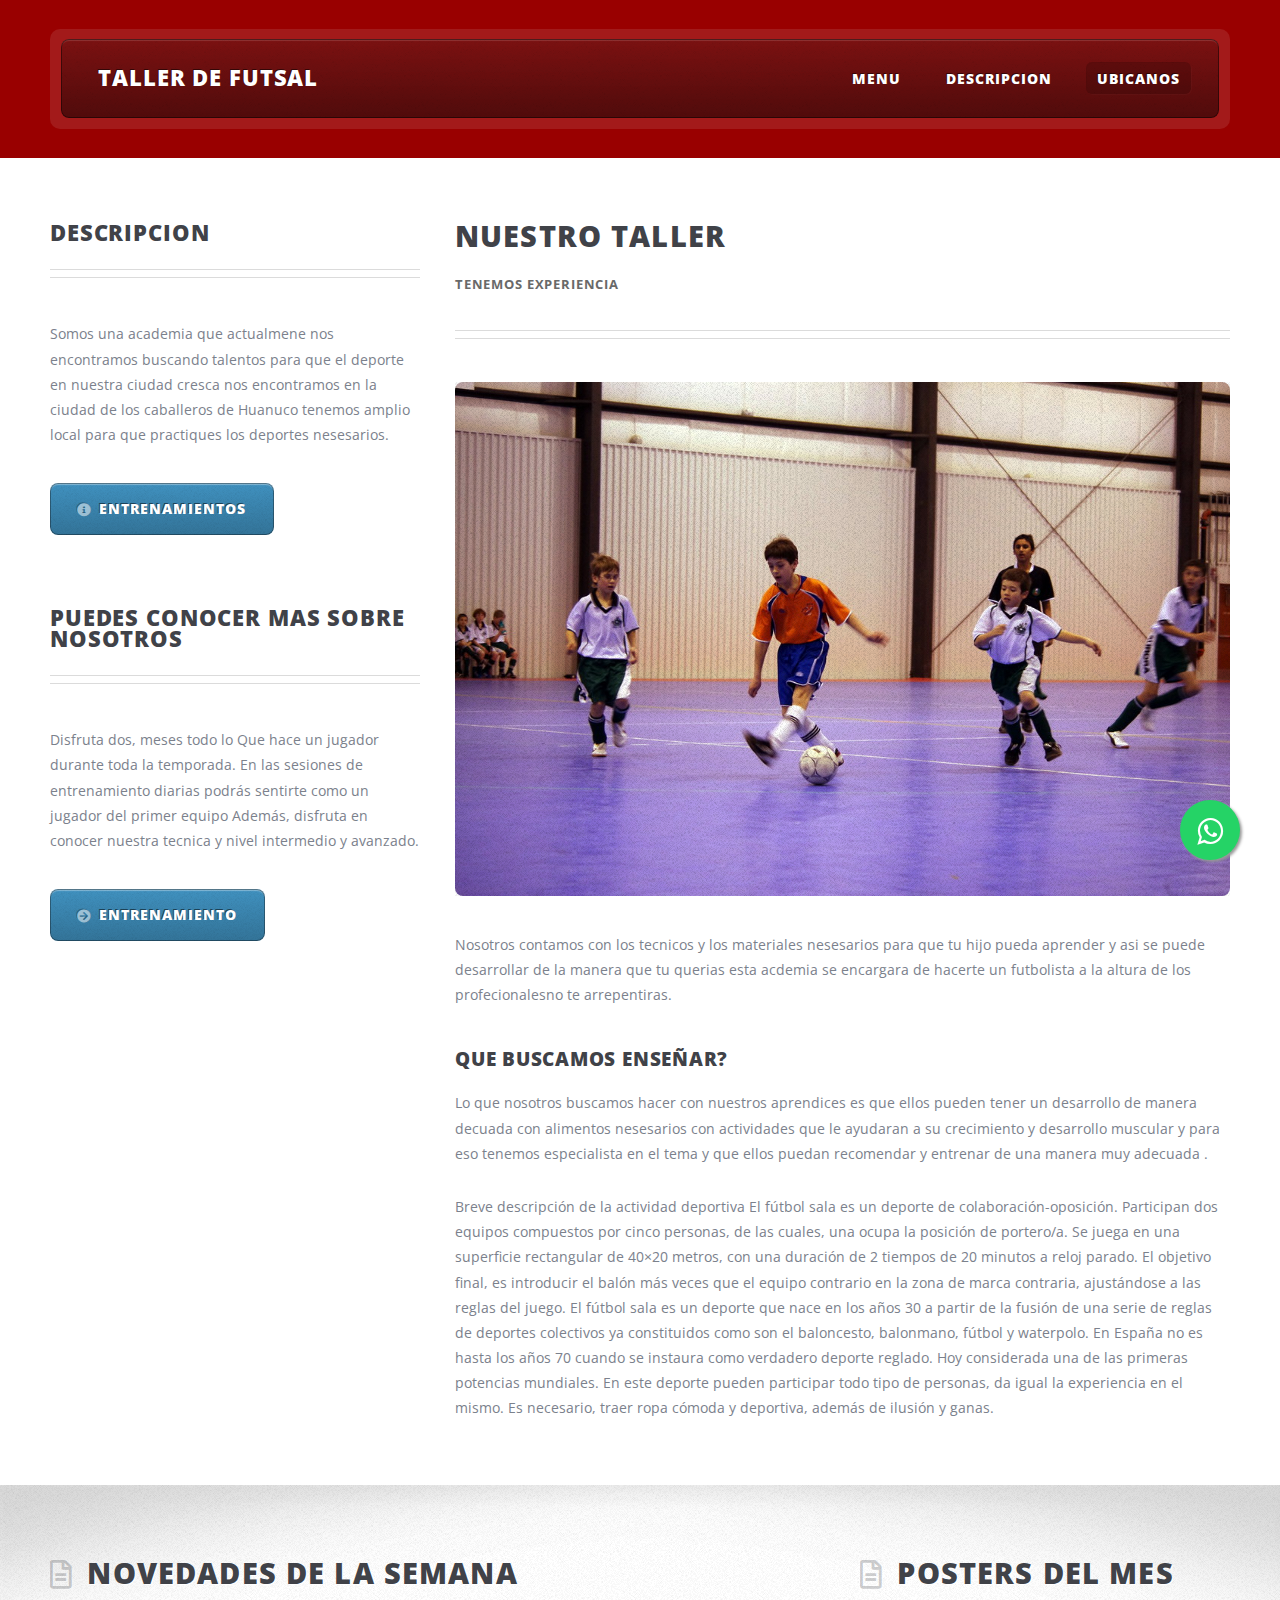
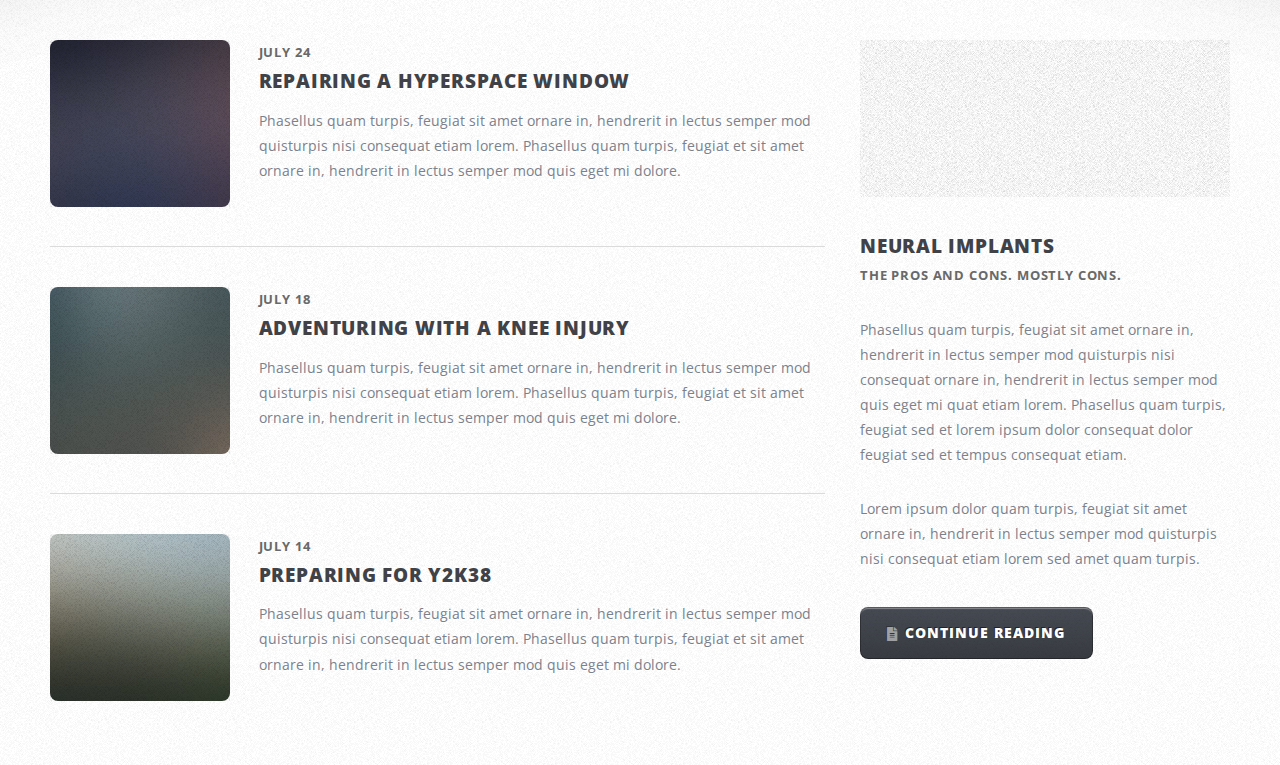
<file: left-sidebar.html>
<!DOCTYPE HTML>
<!--
	ZeroFour by HTML5 UP
	html5up.net | @ajlkn
	Free for personal and commercial use under the CCA 3.0 license (html5up.net/license)
-->
<html>

<head>
	<title>Left Sidebar - ZeroFour </title>
	<meta charset="utf-8" />
	<meta name="viewport" content="width=device-width, initial-scale=1, user-scalable=no" />
	<link rel="stylesheet" href="assets/css/main.css" />
</head>
<style>
	.float {
		position: fixed;
		width: 60px;
		height: 60px;
		bottom: 40px;
		right: 40px;
		background-color: #25d366;
		color: #FFF;
		border-radius: 50px;
		text-align: center;
		font-size: 30px;
		box-shadow: 2px 2px 3px #999;
		z-index: 100;
	}

	.float:hover {
		text-decoration: none;
		color: #25d366;
		background-color: #fff;
	}

	.my-float {
		margin-top: 16px;
	}

	.grid-item4 {
		background: yellow;
		text-align: center;
		border: black 5px solid;
		grid-area: area4;
	}
</style>

<body class="left-sidebar is-preload">
	<div id="page-wrapper">

		<!-- Header Wrapper -->
		<div id="header-wrapper">
			<div class="container">

				<!-- Header -->
				<header id="header">
					<div class="inner" style="background-color: rgb(124, 17, 17);">

						<!-- Logo -->
						<h1><a href="index.html" id="logo">Taller de futsal</a></h1>

						<!-- Nav -->
						<nav id="nav">
							<ul>
								<li><a href="index.html">Menu</a></li>
								<li>
									<a
										href="file:///C:/Users/Jaime/Downloads/html5up-zerofour/left-sidebar.html">Descripcion</a>
								</li>
								<li class="current_page_item"><a
										href="file:///C:/Users/Jaime/Downloads/html5up-zerofour/right-sidebar.html">ubicanos</a>
								</li>
							</ul>
						</nav>

					</div>
				</header>

			</div>
		</div>

		<!-- Main Wrapper -->
		<div id="main-wrapper">
			<div class="wrapper style2">
				<div class="inner">
					<div class="container">
						<div class="row">
							<div class="col-4 col-12-medium">
								<div id="sidebar">

									<!-- Sidebar -->

									<section>
										<header class="major">
											<h2>Descripcion</h2>
										</header>
										<p>Somos una academia que actualmene nos encontramos buscando talentos para que
											el deporte en nuestra ciudad cresca nos encontramos en la ciudad de los
											caballeros de Huanuco tenemos amplio local para que practiques los deportes
											nesesarios.</p>
										<footer>
											<a href="https://www.youtube.com/watch?v=o7h1FCx6qsc"
												class="button icon solid fa-info-circle">entrenamientos</a>
										</footer>
									</section>

									<section>
										<header class="major">
											<h2>Puedes conocer mas sobre nosotros</h2>
										</header>
										<ul class="style2">
											<p>
												Disfruta dos, meses todo lo Que hace un jugador
												durante toda la temporada. En las sesiones de
												entrenamiento diarias podrás sentirte como un jugador del primer equipo
												Además,
												disfruta en conocer nuestra tecnica y nivel intermedio y avanzado.
											</p>
										</ul>
										<footer>
											<a href="https://www.youtube.com/watch?v=AzcbSjtjT1I"
												class="button icon solid fa-arrow-circle-right">entrenamiento</a>
										</footer>
									</section>

								</div>
							</div>
							<div class="col-8 col-12-medium imp-medium">
								<div id="content">

									<!-- Content -->

									<article>
										<header class="major">
											<h2>Nuestro Taller</h2>
											<p>Tenemos experiencia</p>
										</header>

										<span class="image featured"><img src="images/pic08.jpg" alt="" /></span>

										<p>Nosotros contamos con los tecnicos y los materiales nesesarios para que tu
											hijo pueda aprender y asi se puede desarrollar de la manera que tu querias
											esta acdemia se encargara de hacerte un futbolista a la altura de los
											profecionalesno te arrepentiras.
										</p>

										<h3>Que buscamos enseñar?</h3>
										<p>Lo que nosotros buscamos hacer con nuestros aprendices es que ellos pueden
											tener un desarrollo de manera decuada con alimentos nesesarios con
											actividades que le ayudaran a su crecimiento y desarrollo muscular y para
											eso tenemos especialista en el tema y que ellos puedan recomendar y entrenar
											de una manera muy adecuada .</p>

										<p>Breve descripción de la actividad deportiva

											El fútbol sala es un deporte de colaboración-oposición. Participan dos
											equipos compuestos por cinco personas, de las cuales, una ocupa la posición
											de portero/a. Se juega en una superficie rectangular de 40×20 metros, con
											una duración de 2 tiempos de 20 minutos a reloj parado. El objetivo final,
											es introducir el balón más veces que el equipo contrario en la zona de marca
											contraria, ajustándose a las reglas del juego.

											El fútbol sala es un deporte que nace en los años 30 a partir de la fusión
											de una serie de reglas de deportes colectivos ya constituidos como son el
											baloncesto, balonmano, fútbol y waterpolo. En España no es hasta los años 70
											cuando se instaura como verdadero deporte reglado. Hoy considerada una de
											las primeras potencias mundiales.

											En este deporte pueden participar todo tipo de personas, da igual la
											experiencia en el mismo. Es necesario, traer ropa cómoda y deportiva, además
											de ilusión y ganas.</p>
									</article>

								</div>
							</div>
						</div>
					</div>
				</div>
			</div>
			<div class="wrapper style3">
				<div class="inner">
					<div class="container">
						<div class="row">
							<div class="col-8 col-12-medium">

								<!-- Article list -->
								<section class="box article-list">
									<h2 class="icon fa-file-alt">Novedades de la semana</h2>

									<!-- Excerpt -->
									<article class="box excerpt">
										<a href="#" class="image left"><img src="images/pic04.jpg" alt="" /></a>
										<div>
											<header>
												<span class="date">July 24</span>
												<h3><a href="#">Repairing a hyperspace window</a></h3>
											</header>
											<p>Phasellus quam turpis, feugiat sit amet ornare in, hendrerit in lectus
												semper mod quisturpis nisi consequat etiam lorem. Phasellus quam turpis,
												feugiat et sit amet ornare in, hendrerit in lectus semper mod quis eget
												mi dolore.</p>
										</div>
									</article>

									<!-- Excerpt -->
									<article class="box excerpt">
										<a href="#" class="image left"><img src="images/pic05.jpg" alt="" /></a>
										<div>
											<header>
												<span class="date">July 18</span>
												<h3><a href="#">Adventuring with a knee injury</a></h3>
											</header>
											<p>Phasellus quam turpis, feugiat sit amet ornare in, hendrerit in lectus
												semper mod quisturpis nisi consequat etiam lorem. Phasellus quam turpis,
												feugiat et sit amet ornare in, hendrerit in lectus semper mod quis eget
												mi dolore.</p>
										</div>
									</article>

									<!-- Excerpt -->
									<article class="box excerpt">
										<a href="#" class="image left"><img src="images/pic06.jpg" alt="" /></a>
										<div>
											<header>
												<span class="date">July 14</span>
												<h3><a href="#">Preparing for Y2K38</a></h3>
											</header>
											<p>Phasellus quam turpis, feugiat sit amet ornare in, hendrerit in lectus
												semper mod quisturpis nisi consequat etiam lorem. Phasellus quam turpis,
												feugiat et sit amet ornare in, hendrerit in lectus semper mod quis eget
												mi dolore.</p>
										</div>
									</article>

								</section>
							</div>
							<div class="col-4 col-12-medium">

								<!-- Spotlight -->
								<section class="box spotlight">
									<h2 class="icon fa-file-alt">Posters del Mes</h2>
									<article>
										<a href="#" class="image featured"><video
												src="https://www.youtube.com/watch?v=WbypBItxbno">hola</video></a>
										<header>
											<h3><a href="#">Neural Implants</a></h3>
											<p>The pros and cons. Mostly cons.</p>
										</header>
										<p>Phasellus quam turpis, feugiat sit amet ornare in, hendrerit in lectus semper
											mod
											quisturpis nisi consequat ornare in, hendrerit in lectus semper mod quis
											eget mi quat etiam
											lorem. Phasellus quam turpis, feugiat sed et lorem ipsum dolor consequat
											dolor feugiat sed
											et tempus consequat etiam.</p>
										<p>Lorem ipsum dolor quam turpis, feugiat sit amet ornare in, hendrerit in
											lectus semper
											mod quisturpis nisi consequat etiam lorem sed amet quam turpis.</p>
										<footer>
											<a href="#" class="button alt icon solid fa-file-alt">Continue Reading</a>
										</footer>
									</article>
								</section>

							</div>
						</div>
					</div>
				</div>
			</div>
		</div>
		<link rel="stylesheet" href="https://maxcdn.bootstrapcdn.com/font-awesome/4.5.0/css/font-awesome.min.css">
		<a href="https://api.whatsapp.com/send?phone=51956985656&text=hola%20info...." class="float" target="_blank">
			<i class="fa fa-whatsapp my-float"></i>
		</a>

		<!-- Footer Wrapper -->
	</div>

	</div>

	<!-- Scripts -->
	<script src="assets/js/jquery.min.js"></script>
	<script src="assets/js/jquery.dropotron.min.js"></script>
	<script src="assets/js/browser.min.js"></script>
	<script src="assets/js/breakpoints.min.js"></script>
	<script src="assets/js/util.js"></script>
	<script src="assets/js/main.js"></script>


</body>

</html>
</file>
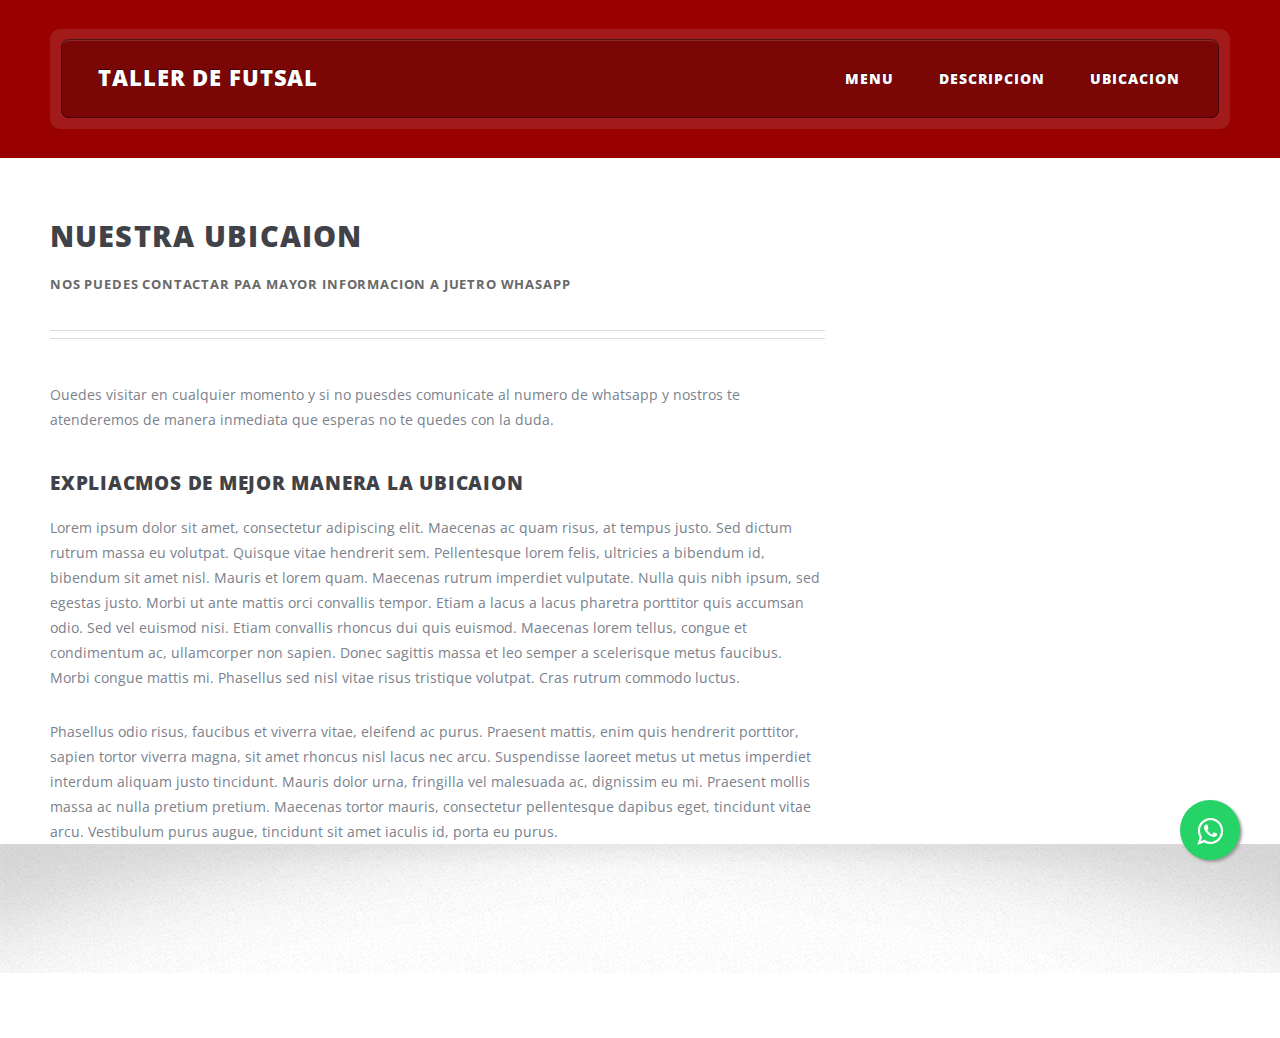
<file: right-sidebar.html>
<!DOCTYPE HTML>
<!--
	ZeroFour by HTML5 UP
	html5up.net | @ajlkn
	Free for personal and commercial use under the CCA 3.0 license (html5up.net/license)
-->
<html>

<head>
	<title>Right Sidebar - ZeroFour by HTML5 UP</title>
	<meta charset="utf-8" />
	<meta name="viewport" content="width=device-width, initial-scale=1, user-scalable=no" />
	<link rel="stylesheet" href="assets/css/main.css" />
</head>
<style>
	.float {
		position: fixed;
		width: 60px;
		height: 60px;
		bottom: 40px;
		right: 40px;
		background-color: #25d366;
		color: #FFF;
		border-radius: 50px;
		text-align: center;
		font-size: 30px;
		box-shadow: 2px 2px 3px #999;
		z-index: 100;
	}

	.float:hover {
		text-decoration: none;
		color: #25d366;
		background-color: #fff;
	}

	.my-float {
		margin-top: 16px;
	}
</style>

<body class="right-sidebar is-preload">
	<div id="page-wrapper">

		<!-- Header Wrapper -->
		<div id="header-wrapper">
			<div class="container">

				<!-- Header -->
				<header id="header">
					<div class="inner" style="background: #7a0606;">

						<!-- Logo -->
						<h1><a href="index.html" id="logo">Taller de Futsal</a></h1>

						<!-- Nav -->
						<nav id="nav">
							<ul>
								<li><a href="index.html">Menu</a></li>
								<li>
									<a
										href="file:///C:/Users/Jaime/Downloads/html5up-zerofour/left-sidebar.html">Descripcion</a>
								</li>
								<li><a
										href="file:///C:/Users/Jaime/Downloads/html5up-zerofour/right-sidebar.html">Ubicacion</a>
								</li>
							</ul>
						</nav>

					</div>
				</header>

			</div>
		</div>

		<!-- Main Wrapper -->
		<div id="main-wrapper">
			<div class="wrapper style2">
				<div class="inner">
					<div class="container">
						<div class="row">
							<div class="col-8 col-12-medium">
								<div id="content">

									<!-- Content -->

									<article>
										<header class="major">
											<h2>Nuestra ubicaion</h2>
											<p>Nos puedes contactar paa mayor informacion a juetro Whasapp</p>
										</header>

										<p>Ouedes visitar en cualquier momento y si no puesdes comunicate al numero de
											whatsapp y nostros te atenderemos de manera inmediata que esperas no te
											quedes con la duda.</p>

										<h3>Expliacmos de mejor manera la ubicaion</h3>
										<p>Lorem ipsum dolor sit amet, consectetur adipiscing elit. Maecenas ac quam
											risus, at tempus
											justo. Sed dictum rutrum massa eu volutpat. Quisque vitae hendrerit sem.
											Pellentesque lorem felis,
											ultricies a bibendum id, bibendum sit amet nisl. Mauris et lorem quam.
											Maecenas rutrum imperdiet
											vulputate. Nulla quis nibh ipsum, sed egestas justo. Morbi ut ante mattis
											orci convallis tempor.
											Etiam a lacus a lacus pharetra porttitor quis accumsan odio. Sed vel euismod
											nisi. Etiam convallis
											rhoncus dui quis euismod. Maecenas lorem tellus, congue et condimentum ac,
											ullamcorper non sapien.
											Donec sagittis massa et leo semper a scelerisque metus faucibus. Morbi
											congue mattis mi.
											Phasellus sed nisl vitae risus tristique volutpat. Cras rutrum commodo
											luctus.</p>

										<p>Phasellus odio risus, faucibus et viverra vitae, eleifend ac purus. Praesent
											mattis, enim
											quis hendrerit porttitor, sapien tortor viverra magna, sit amet rhoncus nisl
											lacus nec arcu.
											Suspendisse laoreet metus ut metus imperdiet interdum aliquam justo
											tincidunt. Mauris dolor urna,
											fringilla vel malesuada ac, dignissim eu mi. Praesent mollis massa ac nulla
											pretium pretium.
											Maecenas tortor mauris, consectetur pellentesque dapibus eget, tincidunt
											vitae arcu.
											Vestibulum purus augue, tincidunt sit amet iaculis id, porta eu purus.</p>
									</article>

								</div>
							</div>
							<div class="col-4 col-12-medium">
								<div id="sidebar">

									<!-- Sidebar -->
									<iframe
										src="https://www.google.com/maps/embed?pb=!1m18!1m12!1m3!1d3930.1459808010936!2d-76.24056486493096!3d-9.92179785208355!2m3!1f0!2f0!3f0!3m2!1i1024!2i768!4f13.1!3m3!1m2!1s0x91a7c31e9687282d%3A0x8a9043d74a4cda9e!2zSmlyw7NuIENvbnN0aXR1Y2nDs24sIEh1w6FudWNvIDEwMDAx!5e0!3m2!1ses!2spe!4v1677863394354!5m2!1ses!2spe"
										width="600" height="450" style="border:0;" allowfullscreen="" loading="lazy"
										referrerpolicy="no-referrer-when-downgrade"></iframe>
									<div class="col-3 col-6-medium col-12-small">


									</div>
								</div>
							</div>
						</div>
					</div>
				</div>
				<link rel="stylesheet"
					href="https://maxcdn.bootstrapcdn.com/font-awesome/4.5.0/css/font-awesome.min.css">
				<a href="https://api.whatsapp.com/send?phone=51956985656&text=hola%20info...." class="float" target="_blank">
					<i class="fa fa-whatsapp my-float"></i>
				</a>
				<center>
					<div class="wrapper style3">
						<div class="inner">
							<div class="container">
								<div class="row">
									<div class="col-8 col-12-medium">

										<!-- Article list -->

									</div>
									<div class="col-4 col-12-medium">

										<!-- Spotlight -->

									</div>
								</div>
							</div>
						</div>
					</div>
				</center>
			</div>

			<!-- Footer Wrapper -->
</file>
<file: assets/css/main.css>
@import url("https://fonts.googleapis.com/css?family=Open+Sans:400,400italic,700,800");
@import url("fontawesome-all.min.css");

/*
	ZeroFour by HTML5 UP
	html5up.net | @ajlkn
	Free for personal and commercial use under the CCA 3.0 license (html5up.net/license)
*/

html, body, div, span, applet, object,
iframe, h1, h2, h3, h4, h5, h6, p, blockquote,
pre, a, abbr, acronym, address, big, cite,
code, del, dfn, em, img, ins, kbd, q, s, samp,
small, strike, strong, sub, sup, tt, var, b,
u, i, center, dl, dt, dd, ol, ul, li, fieldset,
form, label, legend, table, caption, tbody,
tfoot, thead, tr, th, td, article, aside,
canvas, details, embed, figure, figcaption,
footer, header, hgroup, menu, nav, output, ruby,
section, summary, time, mark, audio, video {
	margin: 0;
	padding: 0;
	border: 0;
	font-size: 100%;
	font: inherit;
	vertical-align: baseline;}

article, aside, details, figcaption, figure,
footer, header, hgroup, menu, nav, section {
	display: block;}

body {
	line-height: 1;
}
.butto{
	background: rgb(5, 218, 101);
}

ol, ul {
	list-style: none;
}

blockquote, q {
	quotes: none;
}

	blockquote:before, blockquote:after, q:before, q:after {
		content: '';
		content: none;
	}

table {
	border-collapse: collapse;
	border-spacing: 0;
}

body {
	-webkit-text-size-adjust: none;
}

mark {
	background-color: transparent;
	color: inherit;
}

input::-moz-focus-inner {
	border: 0;
	padding: 0;
}

input, select, textarea {
	-moz-appearance: none;
	-webkit-appearance: none;
	-ms-appearance: none;
	appearance: none;
}

/* Basic */

	html {
		box-sizing: border-box;
	}

	*, *:before, *:after {
		box-sizing: inherit;
	}

	@-ms-viewport {
		width: device-width;
	}

	body {
		background: #303238 url("images/bg01.png");
	}

		body.is-preload * {
			-moz-transition: none !important;
			-webkit-transition: none !important;
			-ms-transition: none !important;
			transition: none !important;
			-moz-animation: none !important;
			-webkit-animation: none !important;
			-ms-animation: none !important;
			animation: none !important;
		}

	body, input, select, textarea {
		font-family: 'Open Sans', sans-serif;
		color: #7b818c;
		font-weight: 400;
		font-size: 11pt;
		line-height: 1.85em;
	}

	a {
		color: inherit;
		text-decoration: underline;
	}

		a:hover {
			text-decoration: none;
		}

	h1, h2, h3, h4, h5, h6 {
		text-transform: uppercase;
		font-weight: 800;
		letter-spacing: 0.04em;
		color: #404248;
		margin: 0 0 1em 0;
	}

	h1 a, h2 a, h3 a, h4 a, h5 a, h6 a {
		color: inherit;
		text-decoration: none;
		outline: 0;
	}

	h2 {
		font-size: 2em;
		margin: 0 0 1.5em 0;
		line-height: 1em;
	}

		h2.icon {
			line-height: 48px;
		}

			h2.icon:before {
				position: relative;
				top: 0.05em;
				margin-right: 0.5em;
				opacity: 0.25;
			}

	h3 {
		font-size: 1.35em;
		margin-top: 2em;
	}

	b, strong {
		color: #404248;
		font-weight: 700;
	}

	i, em {
		font-style: italic;
	}

	br.clear {
		clear: both;
	}

	sub {
		position: relative;
		top: 0.5em;
		font-size: 0.8em;
	}

	sup {
		position: relative;
		top: -0.5em;
		font-size: 0.8em;
	}

	hr {
		border: 0;
		border-top: solid 1px #ddd;
	}

	blockquote {
		border-left: solid 0.5em #ddd;
		padding: 1em 0 1em 2em;
		font-style: italic;
	}

	p, ul, ol, dl, table {
		margin-bottom: 2em;
	}

	.date {
		display: block;
		text-transform: uppercase;
		font-weight: 700;
		letter-spacing: 0.065em;
		font-size: 0.9em;
		color: #696969;
		margin: 0 0 0.25em 0;
	}

/* Container */

	.container {
		margin: 0 auto;
		max-width: calc(100% - 100px);
		width: 1200px;
	}

		@media screen and (max-width: 1280px) {

			.container {
				width: 100%;
			}

		}

		@media screen and (max-width: 980px) {

			.container {
				width: 100%;
			}

		}

		@media screen and (max-width: 736px) {

			.container {
				width: 100%;
				max-width: 100%;
			}

		}

/* Row */

	.row {
		display: flex;
		flex-wrap: wrap;
		box-sizing: border-box;
		align-items: stretch;
	}

		.row > * {
			box-sizing: border-box;
		}

		.row.gtr-uniform > * > :last-child {
			margin-bottom: 0;
		}

		.row.aln-left {
			justify-content: flex-start;
		}

		.row.aln-center {
			justify-content: center;
		}

		.row.aln-right {
			justify-content: flex-end;
		}

		.row.aln-top {
			align-items: flex-start;
		}

		.row.aln-middle {
			align-items: center;
		}

		.row.aln-bottom {
			align-items: flex-end;
		}

		.row > .imp {
			order: -1;
		}

		.row > .col-1 {
			width: 8.33333%;
		}

		.row > .off-1 {
			margin-left: 8.33333%;
		}

		.row > .col-2 {
			width: 16.66667%;
		}

		.row > .off-2 {
			margin-left: 16.66667%;
		}

		.row > .col-3 {
			width: 25%;
		}

		.row > .off-3 {
			margin-left: 25%;
		}

		.row > .col-4 {
			width: 33.33333%;
		}

		.row > .off-4 {
			margin-left: 33.33333%;
		}

		.row > .col-5 {
			width: 41.66667%;
		}

		.row > .off-5 {
			margin-left: 41.66667%;
		}

		.row > .col-6 {
			width: 50%;
		}

		.row > .off-6 {
			margin-left: 50%;
		}

		.row > .col-7 {
			width: 58.33333%;
		}

		.row > .off-7 {
			margin-left: 58.33333%;
		}

		.row > .col-8 {
			width: 66.66667%;
		}

		.row > .off-8 {
			margin-left: 66.66667%;
		}

		.row > .col-9 {
			width: 75%;
		}

		.row > .off-9 {
			margin-left: 75%;
		}

		.row > .col-10 {
			width: 83.33333%;
		}

		.row > .off-10 {
			margin-left: 83.33333%;
		}

		.row > .col-11 {
			width: 91.66667%;
		}

		.row > .off-11 {
			margin-left: 91.66667%;
		}

		.row > .col-12 {
			width: 100%;
		}

		.row > .off-12 {
			margin-left: 100%;
		}

		.row.gtr-0 {
			margin-top: 0px;
			margin-left: 0px;
		}

			.row.gtr-0 > * {
				padding: 0px 0 0 0px;
			}

			.row.gtr-0.gtr-uniform {
				margin-top: 0px;
			}

				.row.gtr-0.gtr-uniform > * {
					padding-top: 0px;
				}

		.row.gtr-25 {
			margin-top: -12.5px;
			margin-left: -12.5px;
		}

			.row.gtr-25 > * {
				padding: 12.5px 0 0 12.5px;
			}

			.row.gtr-25.gtr-uniform {
				margin-top: -12.5px;
			}

				.row.gtr-25.gtr-uniform > * {
					padding-top: 12.5px;
				}

		.row.gtr-50 {
			margin-top: -25px;
			margin-left: -25px;
		}

			.row.gtr-50 > * {
				padding: 25px 0 0 25px;
			}

			.row.gtr-50.gtr-uniform {
				margin-top: -25px;
			}

				.row.gtr-50.gtr-uniform > * {
					padding-top: 25px;
				}

		.row {
			margin-top: -50px;
			margin-left: -50px;
		}

			.row > * {
				padding: 50px 0 0 50px;
			}

			.row.gtr-uniform {
				margin-top: -50px;
			}

				.row.gtr-uniform > * {
					padding-top: 50px;
				}

		.row.gtr-150 {
			margin-top: -75px;
			margin-left: -75px;
		}

			.row.gtr-150 > * {
				padding: 75px 0 0 75px;
			}

			.row.gtr-150.gtr-uniform {
				margin-top: -75px;
			}

				.row.gtr-150.gtr-uniform > * {
					padding-top: 75px;
				}

		.row.gtr-200 {
			margin-top: -100px;
			margin-left: -100px;
		}

			.row.gtr-200 > * {
				padding: 100px 0 0 100px;
			}

			.row.gtr-200.gtr-uniform {
				margin-top: -100px;
			}

				.row.gtr-200.gtr-uniform > * {
					padding-top: 100px;
				}

		@media screen and (max-width: 1280px) {

			.row {
				display: flex;
				flex-wrap: wrap;
				box-sizing: border-box;
				align-items: stretch;
			}

				.row > * {
					box-sizing: border-box;
				}

				.row.gtr-uniform > * > :last-child {
					margin-bottom: 0;
				}

				.row.aln-left {
					justify-content: flex-start;
				}

				.row.aln-center {
					justify-content: center;
				}

				.row.aln-right {
					justify-content: flex-end;
				}

				.row.aln-top {
					align-items: flex-start;
				}

				.row.aln-middle {
					align-items: center;
				}

				.row.aln-bottom {
					align-items: flex-end;
				}

				.row > .imp-large {
					order: -1;
				}

				.row > .col-1-large {
					width: 8.33333%;
				}

				.row > .off-1-large {
					margin-left: 8.33333%;
				}

				.row > .col-2-large {
					width: 16.66667%;
				}

				.row > .off-2-large {
					margin-left: 16.66667%;
				}

				.row > .col-3-large {
					width: 25%;
				}

				.row > .off-3-large {
					margin-left: 25%;
				}

				.row > .col-4-large {
					width: 33.33333%;
				}

				.row > .off-4-large {
					margin-left: 33.33333%;
				}

				.row > .col-5-large {
					width: 41.66667%;
				}

				.row > .off-5-large {
					margin-left: 41.66667%;
				}

				.row > .col-6-large {
					width: 50%;
				}

				.row > .off-6-large {
					margin-left: 50%;
				}

				.row > .col-7-large {
					width: 58.33333%;
				}

				.row > .off-7-large {
					margin-left: 58.33333%;
				}

				.row > .col-8-large {
					width: 66.66667%;
				}

				.row > .off-8-large {
					margin-left: 66.66667%;
				}

				.row > .col-9-large {
					width: 75%;
				}

				.row > .off-9-large {
					margin-left: 75%;
				}

				.row > .col-10-large {
					width: 83.33333%;
				}

				.row > .off-10-large {
					margin-left: 83.33333%;
				}

				.row > .col-11-large {
					width: 91.66667%;
				}

				.row > .off-11-large {
					margin-left: 91.66667%;
				}

				.row > .col-12-large {
					width: 100%;
				}

				.row > .off-12-large {
					margin-left: 100%;
				}

				.row.gtr-0 {
					margin-top: 0px;
					margin-left: 0px;
				}

					.row.gtr-0 > * {
						padding: 0px 0 0 0px;
					}

					.row.gtr-0.gtr-uniform {
						margin-top: 0px;
					}

						.row.gtr-0.gtr-uniform > * {
							padding-top: 0px;
						}

				.row.gtr-25 {
					margin-top: -8.75px;
					margin-left: -8.75px;
				}

					.row.gtr-25 > * {
						padding: 8.75px 0 0 8.75px;
					}

					.row.gtr-25.gtr-uniform {
						margin-top: -8.75px;
					}

						.row.gtr-25.gtr-uniform > * {
							padding-top: 8.75px;
						}

				.row.gtr-50 {
					margin-top: -17.5px;
					margin-left: -17.5px;
				}

					.row.gtr-50 > * {
						padding: 17.5px 0 0 17.5px;
					}

					.row.gtr-50.gtr-uniform {
						margin-top: -17.5px;
					}

						.row.gtr-50.gtr-uniform > * {
							padding-top: 17.5px;
						}

				.row {
					margin-top: -35px;
					margin-left: -35px;
				}

					.row > * {
						padding: 35px 0 0 35px;
					}

					.row.gtr-uniform {
						margin-top: -35px;
					}

						.row.gtr-uniform > * {
							padding-top: 35px;
						}

				.row.gtr-150 {
					margin-top: -52.5px;
					margin-left: -52.5px;
				}

					.row.gtr-150 > * {
						padding: 52.5px 0 0 52.5px;
					}

					.row.gtr-150.gtr-uniform {
						margin-top: -52.5px;
					}

						.row.gtr-150.gtr-uniform > * {
							padding-top: 52.5px;
						}

				.row.gtr-200 {
					margin-top: -70px;
					margin-left: -70px;
				}

					.row.gtr-200 > * {
						padding: 70px 0 0 70px;
					}

					.row.gtr-200.gtr-uniform {
						margin-top: -70px;
					}

						.row.gtr-200.gtr-uniform > * {
							padding-top: 70px;
						}

		}

		@media screen and (max-width: 980px) {

			.row {
				display: flex;
				flex-wrap: wrap;
				box-sizing: border-box;
				align-items: stretch;
			}

				.row > * {
					box-sizing: border-box;
				}

				.row.gtr-uniform > * > :last-child {
					margin-bottom: 0;
				}

				.row.aln-left {
					justify-content: flex-start;
				}

				.row.aln-center {
					justify-content: center;
				}

				.row.aln-right {
					justify-content: flex-end;
				}

				.row.aln-top {
					align-items: flex-start;
				}

				.row.aln-middle {
					align-items: center;
				}

				.row.aln-bottom {
					align-items: flex-end;
				}

				.row > .imp-medium {
					order: -1;
				}

				.row > .col-1-medium {
					width: 8.33333%;
				}

				.row > .off-1-medium {
					margin-left: 8.33333%;
				}

				.row > .col-2-medium {
					width: 16.66667%;
				}

				.row > .off-2-medium {
					margin-left: 16.66667%;
				}

				.row > .col-3-medium {
					width: 25%;
				}

				.row > .off-3-medium {
					margin-left: 25%;
				}

				.row > .col-4-medium {
					width: 33.33333%;
				}

				.row > .off-4-medium {
					margin-left: 33.33333%;
				}

				.row > .col-5-medium {
					width: 41.66667%;
				}

				.row > .off-5-medium {
					margin-left: 41.66667%;
				}

				.row > .col-6-medium {
					width: 50%;
				}

				.row > .off-6-medium {
					margin-left: 50%;
				}

				.row > .col-7-medium {
					width: 58.33333%;
				}

				.row > .off-7-medium {
					margin-left: 58.33333%;
				}

				.row > .col-8-medium {
					width: 66.66667%;
				}

				.row > .off-8-medium {
					margin-left: 66.66667%;
				}

				.row > .col-9-medium {
					width: 75%;
				}

				.row > .off-9-medium {
					margin-left: 75%;
				}

				.row > .col-10-medium {
					width: 83.33333%;
				}

				.row > .off-10-medium {
					margin-left: 83.33333%;
				}

				.row > .col-11-medium {
					width: 91.66667%;
				}

				.row > .off-11-medium {
					margin-left: 91.66667%;
				}

				.row > .col-12-medium {
					width: 100%;
				}

				.row > .off-12-medium {
					margin-left: 100%;
				}

				.row.gtr-0 {
					margin-top: 0px;
					margin-left: 0px;
				}

					.row.gtr-0 > * {
						padding: 0px 0 0 0px;
					}

					.row.gtr-0.gtr-uniform {
						margin-top: 0px;
					}

						.row.gtr-0.gtr-uniform > * {
							padding-top: 0px;
						}

				.row.gtr-25 {
					margin-top: -12.5px;
					margin-left: -12.5px;
				}

					.row.gtr-25 > * {
						padding: 12.5px 0 0 12.5px;
					}

					.row.gtr-25.gtr-uniform {
						margin-top: -12.5px;
					}

						.row.gtr-25.gtr-uniform > * {
							padding-top: 12.5px;
						}

				.row.gtr-50 {
					margin-top: -25px;
					margin-left: -25px;
				}

					.row.gtr-50 > * {
						padding: 25px 0 0 25px;
					}

					.row.gtr-50.gtr-uniform {
						margin-top: -25px;
					}

						.row.gtr-50.gtr-uniform > * {
							padding-top: 25px;
						}

				.row {
					margin-top: -50px;
					margin-left: -50px;
				}

					.row > * {
						padding: 50px 0 0 50px;
					}

					.row.gtr-uniform {
						margin-top: -50px;
					}

						.row.gtr-uniform > * {
							padding-top: 50px;
						}

				.row.gtr-150 {
					margin-top: -75px;
					margin-left: -75px;
				}

					.row.gtr-150 > * {
						padding: 75px 0 0 75px;
					}

					.row.gtr-150.gtr-uniform {
						margin-top: -75px;
					}

						.row.gtr-150.gtr-uniform > * {
							padding-top: 75px;
						}

				.row.gtr-200 {
					margin-top: -100px;
					margin-left: -100px;
				}

					.row.gtr-200 > * {
						padding: 100px 0 0 100px;
					}

					.row.gtr-200.gtr-uniform {
						margin-top: -100px;
					}

						.row.gtr-200.gtr-uniform > * {
							padding-top: 100px;
						}

		}

		@media screen and (max-width: 736px) {

			.row {
				display: flex;
				flex-wrap: wrap;
				box-sizing: border-box;
				align-items: stretch;
			}

				.row > * {
					box-sizing: border-box;
				}

				.row.gtr-uniform > * > :last-child {
					margin-bottom: 0;
				}

				.row.aln-left {
					justify-content: flex-start;
				}

				.row.aln-center {
					justify-content: center;
				}

				.row.aln-right {
					justify-content: flex-end;
				}

				.row.aln-top {
					align-items: flex-start;
				}

				.row.aln-middle {
					align-items: center;
				}

				.row.aln-bottom {
					align-items: flex-end;
				}

				.row > .imp-small {
					order: -1;
				}

				.row > .col-1-small {
					width: 8.33333%;
				}

				.row > .off-1-small {
					margin-left: 8.33333%;
				}

				.row > .col-2-small {
					width: 16.66667%;
				}

				.row > .off-2-small {
					margin-left: 16.66667%;
				}

				.row > .col-3-small {
					width: 25%;
				}

				.row > .off-3-small {
					margin-left: 25%;
				}

				.row > .col-4-small {
					width: 33.33333%;
				}

				.row > .off-4-small {
					margin-left: 33.33333%;
				}

				.row > .col-5-small {
					width: 41.66667%;
				}

				.row > .off-5-small {
					margin-left: 41.66667%;
				}

				.row > .col-6-small {
					width: 50%;
				}

				.row > .off-6-small {
					margin-left: 50%;
				}

				.row > .col-7-small {
					width: 58.33333%;
				}

				.row > .off-7-small {
					margin-left: 58.33333%;
				}

				.row > .col-8-small {
					width: 66.66667%;
				}

				.row > .off-8-small {
					margin-left: 66.66667%;
				}

				.row > .col-9-small {
					width: 75%;
				}

				.row > .off-9-small {
					margin-left: 75%;
				}

				.row > .col-10-small {
					width: 83.33333%;
				}

				.row > .off-10-small {
					margin-left: 83.33333%;
				}

				.row > .col-11-small {
					width: 91.66667%;
				}

				.row > .off-11-small {
					margin-left: 91.66667%;
				}

				.row > .col-12-small {
					width: 100%;
				}

				.row > .off-12-small {
					margin-left: 100%;
				}

				.row.gtr-0 {
					margin-top: 0px;
					margin-left: 0px;
				}

					.row.gtr-0 > * {
						padding: 0px 0 0 0px;
					}

					.row.gtr-0.gtr-uniform {
						margin-top: 0px;
					}

						.row.gtr-0.gtr-uniform > * {
							padding-top: 0px;
						}

				.row.gtr-25 {
					margin-top: -2.5px;
					margin-left: -2.5px;
				}

					.row.gtr-25 > * {
						padding: 2.5px 0 0 2.5px;
					}

					.row.gtr-25.gtr-uniform {
						margin-top: -2.5px;
					}

						.row.gtr-25.gtr-uniform > * {
							padding-top: 2.5px;
						}

				.row.gtr-50 {
					margin-top: -5px;
					margin-left: -5px;
				}

					.row.gtr-50 > * {
						padding: 5px 0 0 5px;
					}

					.row.gtr-50.gtr-uniform {
						margin-top: -5px;
					}

						.row.gtr-50.gtr-uniform > * {
							padding-top: 5px;
						}

				.row {
					margin-top: -10px;
					margin-left: -10px;
				}

					.row > * {
						padding: 10px 0 0 10px;
					}

					.row.gtr-uniform {
						margin-top: -10px;
					}

						.row.gtr-uniform > * {
							padding-top: 10px;
						}

				.row.gtr-150 {
					margin-top: -15px;
					margin-left: -15px;
				}

					.row.gtr-150 > * {
						padding: 15px 0 0 15px;
					}

					.row.gtr-150.gtr-uniform {
						margin-top: -15px;
					}

						.row.gtr-150.gtr-uniform > * {
							padding-top: 15px;
						}

				.row.gtr-200 {
					margin-top: -20px;
					margin-left: -20px;
				}

					.row.gtr-200 > * {
						padding: 20px 0 0 20px;
					}

					.row.gtr-200.gtr-uniform {
						margin-top: -20px;
					}

						.row.gtr-200.gtr-uniform > * {
							padding-top: 20px;
						}

		}

/* Section/Article */

	section, article {
		margin-bottom: 5em;
	}

	section > :last-child,
	article > :last-child,
	section:last-child,
	article:last-child {
		margin-bottom: 0;
	}

	header {
		margin: 0 0 2em 0;
	}

		header h2, header h3 {
			margin: 0 0 0.25em 0;
		}

		header p {
			display: block;
			text-transform: uppercase;
			font-weight: 700;
			letter-spacing: 0.065em;
			font-size: 0.9em;
			color: #696969;
			margin: 0;
		}

			header p strong {
				color: #404248;
				font-weight: 800;
			}

	footer {
		margin: 2.5em 0 0 0;
	}

	header.major {
		border-bottom: solid 1px #dbdbdb;
		margin: 0 0 3em 0;
	}

		header.major:after {
			content: '';
			display: block;
			border-top: solid 1px #dbdbdb;
			height: 8px;
		}

		header.major h2, header.major h3 {
			margin: 0 0 1.2em 0;
		}

		header.major p {
			margin: 0 0 1.5em 0;
			position: relative;
			top: -1em;
		}

/* Forms */

	form label {
		display: block;
		text-transform: uppercase;
		font-weight: 800;
		letter-spacing: 0.04em;
		color: #404248;
		margin: 0 0 1em 0;
		font-size: 0.8em;
	}

	form input[type="text"],
	form input[type="email"],
	form input[type="password"],
	form select,
	form textarea {
		-webkit-appearance: none;
		display: block;
		width: 100%;
		border-radius: 8px;
		border: solid 1px #eee;
	}

	form input[type="text"]:focus,
	form input[type="email"]:focus,
	form input[type="password"]:focus,
	form select:focus,
	form textarea:focus {
		box-shadow: 0 0 2px 1px #4091bf;
	}

	form input[type="text"],
	form input[type="email"],
	form input[type="password"] {
		line-height: 3em;
		padding: 0 1em;
	}

	form select {
		line-height: 3em;
		padding: 0 1em;
	}

	form textarea {
		min-height: 9em;
		padding: 1em;
	}

	form ::-webkit-input-placeholder,
	form :-moz-placeholder,
	form ::-moz-placeholder,
	form :-ms-input-placeholder {
		color: #555 !important;
	}

	form ::-moz-focus-inner {
		border: 0;
	}

/* Tables */

	table {
		width: 100%;
	}

		table.default {
			width: 100%;
		}

			table.default tr {
				border-top: solid 1px #eee;
			}

				table.default tr:first-child {
					border-top: 0;
				}

			table.default td {
				padding: 0.5em 1em 0.5em 1em;
			}

			table.default th {
				text-align: left;
				padding: 0.5em 1em 0.5em 1em;
				text-transform: uppercase;
				font-weight: 800;
				letter-spacing: 0.04em;
				margin: 0 0 1em 0;
				font-size: 0.8em;
			}

			table.default thead {
				background: #404248;
				color: #fff;
			}

/* Image */

	.image {
		position: relative;
		display: inline-block;
	}

		.image img {
			display: block;
			width: 100%;
			border-radius: 8px;
		}

		.image:before {
			content: '';
			display: block;
			position: absolute;
			left: 0;
			top: 0;
			background: url("images/bg01.png");
			width: 100%;
			height: 100%;
			opacity: 0.75;
		}

		.image.fit {
			display: block;
			width: 100%;
		}

		.image.featured {
			display: block;
			width: 100%;
			margin: 0 0 2.5em 0;
		}

		.image.left {
			float: left;
			margin: 0 2em 2em 0;
		}

		.image.centered {
			display: block;
			margin: 0 0 2.5em 0;
		}

			.image.centered img {
				margin: 0 auto;
				width: auto;
			}

/* Button */

	input[type="button"],
	input[type="submit"],
	input[type="reset"],
	button,
	.button {
		background-image: -moz-linear-gradient(top, rgba(0, 0, 0, 0), rgba(0, 0, 0, 0.2)), url("images/bg02.png");
		background-image: -webkit-linear-gradient(top, rgba(0, 0, 0, 0), rgba(0, 0, 0, 0.2)), url("images/bg02.png");
		background-image: -ms-linear-gradient(top, rgba(0, 0, 0, 0), rgba(0, 0, 0, 0.2)), url("images/bg02.png");
		background-image: linear-gradient(top, rgba(0, 0, 0, 0), rgba(0, 0, 0, 0.2)), url("images/bg02.png");
		-moz-transition: background-color 0.2s ease-in-out;
		-webkit-transition: background-color 0.2s ease-in-out;
		-ms-transition: background-color 0.2s ease-in-out;
		transition: background-color 0.2s ease-in-out;
		-webkit-appearance: none;
		position: relative;
		display: inline-block;
		background-color: #4091bf;
		border-radius: 8px;
		box-shadow: inset 0px 0px 0px 1px rgba(0, 0, 0, 0.35), inset 0px 2px 1px 0px rgba(255, 255, 255, 0.35);
		text-shadow: -1px -1px 0 rgba(0, 0, 0, 0.5);
		color: #fff !important;
		text-decoration: none;
		text-transform: uppercase;
		font-weight: 800;
		font-size: 0.95em;
		letter-spacing: 0.075em;
		padding: 1em 2em;
		outline: 0;
		border: 0;
		white-space: nowrap;
		cursor: pointer;
	}

		input[type="button"].icon:before,
		input[type="submit"].icon:before,
		input[type="reset"].icon:before,
		button.icon:before,
		.button.icon:before {
			opacity: 0.5;
			margin-right: 0.5em;
			position: relative;
			top: 0.05em;
		}

		input[type="button"]:hover,
		input[type="submit"]:hover,
		input[type="reset"]:hover,
		button:hover,
		.button:hover {
			background-color: #50a1cf;
		}

		input[type="button"]:active,
		input[type="submit"]:active,
		input[type="reset"]:active,
		button:active,
		.button:active {
			background-color: #3081af;
		}

		input[type="button"].medium,
		input[type="submit"].medium,
		input[type="reset"].medium,
		button.medium,
		.button.medium {
			font-size: 1.25em;
			padding: 1em 2.25em;
		}

		input[type="button"].large,
		input[type="submit"].large,
		input[type="reset"].large,
		button.large,
		.button.large {
			font-size: 1.5em;
			padding: 1em 2.25em;
		}

		input[type="button"].alt,
		input[type="submit"].alt,
		input[type="reset"].alt,
		button.alt,
		.button.alt {
			background-color: #464a52;
		}

			input[type="button"].alt:hover,
			input[type="submit"].alt:hover,
			input[type="reset"].alt:hover,
			button.alt:hover,
			.button.alt:hover {
				background-color: #565a62;
			}

			input[type="button"].alt:active,
			input[type="submit"].alt:active,
			input[type="reset"].alt:active,
			button.alt:active,
			.button.alt:active {
				background-color: #363a42;
			}

/* List */

	dl.contact dt {
		display: block;
		text-transform: uppercase;
		font-weight: 700;
		letter-spacing: 0.065em;
		font-size: 0.9em;
		color: #696969;
		float: left;
		width: 6em;
	}

	dl.contact dd {
		margin: 0 0 1em 6em;
	}

	ul.default {
		list-style: disc;
		padding-left: 1em;
	}

		ul.default li {
			padding-left: 0.5em;
		}

	ul.actions li {
		display: inline-block;
		padding: 0 0 0 0.25em;
		margin: 0 0 0 0.25em;
	}

		ul.actions li:first-child {
			margin-left: 0;
			padding-left: 0;
		}

	ul.menu li {
		border-left: solid 1px #eee;
		display: inline-block;
		padding: 0 0 0 1em;
		margin: 0 0 0 1em;
	}

		ul.menu li:first-child {
			border-left: 0;
			margin-left: 0;
			padding-left: 0;
		}

	ul.divided li {
		border-top: solid 1px #eee;
		padding: 0.5em 0 0 0;
		margin: 0.5em 0 0 0;
	}

		ul.divided li:first-child {
			border-top: 0 !important;
			padding-top: 0 !important;
			margin-top: 0 !important;
		}

	ol.default {
		list-style: decimal;
		padding-left: 1.25em;
	}

		ol.default li {
			padding-left: 0.25em;
		}

/* Box */

	.box.excerpt {
		position: relative;
		overflow: hidden;
	}

		.box.excerpt header {
			margin: 0 0 1em 0;
		}

		.box.excerpt .image, .box.excerpt p {
			margin-bottom: 0;
		}

	.box.feature1 {
		text-align: center;
	}

		.box.feature1 header {
			margin-bottom: 3em;
		}

			.box.feature1 header.first h2 {
				font-size: 2.5em;
			}

			.box.feature1 header.first p {
				font-size: 1.2em;
			}

			.box.feature1 header.second {
				position: relative;
				display: inline-block;
				text-align: left;
				margin: 0 auto;
				white-space: nowrap;
				left: 24px;
			}

				.box.feature1 header.second p {
					line-height: 1em;
				}

				.box.feature1 header.second:before {
					font-size: 48px;
					position: absolute;
					right: 100%;
					margin-right: 18px;
					opacity: 0.5;
					bottom: -4px;
				}

	.box.feature2 {
		text-align: center;
	}

	.box.article-list article {
		border-bottom: solid 1px #dbdbdb;
		margin: 0 0 2.75em 0;
		padding: 0 0 2.75em 0;
	}

		.box.article-list article:last-child {
			border-bottom: 0;
			margin-bottom: 0;
			padding-bottom: 0;
		}

/* Icons */

	.icon {
		text-decoration: none;
		text-decoration: none;
	}

		.icon:before {
			-moz-osx-font-smoothing: grayscale;
			-webkit-font-smoothing: antialiased;
			display: inline-block;
			font-style: normal;
			font-variant: normal;
			text-rendering: auto;
			line-height: 1;
			text-transform: none !important;
			font-family: 'Font Awesome 5 Free';
			font-weight: 400;
		}

		.icon.solid:before {
			font-weight: 900;
		}

		.icon.brands:before {
			font-family: 'Font Awesome 5 Brands';
		}

		.icon > .label {
			display: none;
		}

/* Nav */

	#nav {
		position: absolute;
		right: 2em;
		top: 0;
		line-height: 5.5em;
	}

		#nav > ul > li {
			float: left;
			padding: 0 0.8em 0 0.8em;
		}

			#nav > ul > li > a, #nav > ul > li > span {
				color: #fff;
				text-decoration: none;
				text-transform: uppercase;
				font-weight: 800;
				font-size: 0.95em;
				letter-spacing: 0.075em;
				padding: 0.5em 0.8em 0.5em 0.8em;
				border-radius: 6px;
				outline: 0;
			}

			#nav > ul > li.active > a,
			#nav > ul > li.current_page_item > a,
			#nav > ul > li.active > span,
			#nav > ul > li.current_page_item > span {
				background: rgba(0, 0, 0, 0.15);
				box-shadow: inset 1px 1px 0px 0px rgba(0, 0, 0, 0.025), 1px 1px 0px 0px rgba(255, 255, 255, 0.025);
			}

			#nav > ul > li:last-child {
				padding-right: 0;
			}

			#nav > ul > li > ul {
				display: none;
			}

	.dropotron {
		background-image: -moz-linear-gradient(top, rgba(0, 0, 0, 0.35), rgba(0, 0, 0, 0)), url("images/bg02.png");
		background-image: -webkit-linear-gradient(top, rgba(0, 0, 0, 0.35), rgba(0, 0, 0, 0)), url("images/bg02.png");
		background-image: -ms-linear-gradient(top, rgba(0, 0, 0, 0.35), rgba(0, 0, 0, 0)), url("images/bg02.png");
		background-image: linear-gradient(top, rgba(0, 0, 0, 0.35), rgba(0, 0, 0, 0)), url("images/bg02.png");
		position: relative;
		background-color: #3B3E45;
		background-color: rgba(59, 62, 69, 0.9);
		border-radius: 8px;
		box-shadow: inset 0px 0px 0px 1px rgba(0, 0, 0, 0.5), inset 0px 0px 0px 2px rgba(255, 255, 255, 0.075), inset 0px 2px 1px 0px rgba(255, 255, 255, 0.2), 0px 2px 14px 0px rgba(0, 0, 0, 0.4);
		text-shadow: -1px -1px 0 rgba(0, 0, 0, 0.5);
		padding: 1.5em;
		line-height: 2.5em;
		min-width: 15em;
	}

		.dropotron.level-0 {
			border-top-left-radius: 0;
			border-top-right-radius: 0;
			margin-top: -2px;
			box-shadow: inset 0px 0px 0px 1px rgba(0, 0, 0, 0.5), inset 0px 0px 0px 2px rgba(255, 255, 255, 0.075), 0px 2px 14px 0px rgba(0, 0, 0, 0.4);
		}

		.dropotron a, .dropotron span {
			color: #aaa;
			text-decoration: none;
			text-transform: uppercase;
			font-weight: 800;
			font-size: 0.8em;
			letter-spacing: 0.075em;
			outline: 0;
		}

		.dropotron li:hover > a, .dropotron li:hover > span {
			color: #fff;
		}
		#OK{
			color: #4091bf;
		}

/* Banner */

	#banner {
		text-align: center;
		width: 940px;
		margin: 0 auto;
		overflow: hidden;
		padding: 9em 0 6em 0;
		color: #3081af;
	}

		#banner h2 {
			border: solid 1px rgba(255, 255, 255, 0.25);
			border-left: 0;
			border-right: 0;
			color: #fff;
			color: rgba(255, 255, 255, 0.75);
			font-size: 2.35em;
			font-weight: 700;
			line-height: 1.3em;
			margin: 0 0 1.5em 0;
		}

			#banner h2 strong {
				font-weight: 800;
				color: inherit;
			}

			#banner h2:before {
				content: '';
				display: block;
				border-top: solid 1px;
				border-color: #888;
				border-color: rgba(255, 255, 255, 0.25);
				margin: 10px 0 1.25em 0;
			}

			#banner h2:after {
				content: '';
				display: block;
				border-bottom: solid 1px;
				border-color: #888;
				border-color: rgba(255, 255, 255, 0.25);
				margin: 1.25em 0 10px 0;
			}

		#banner p {
			text-transform: uppercase;
			color: #fff;
			color: rgba(255, 255, 255, 0.75);
			font-size: 1.5em;
			font-weight: 700;
			line-height: 1.3em;
			letter-spacing: 0.04em;
			float: left;
			text-align: right;
			width: 60%;
			line-height: 1.5em;
			margin: 0;
		}

/* Sidebar */

	#sidebar h2 {
		font-size: 1.5em;
	}

/* Wrappers */

	#header-wrapper {
		background: #990000;
		background-position: top left, center center;
		background-size: auto, cover;
		padding: 3em 0;
	}

	#main-wrapper {
		background: #fff;
	}

	#footer-wrapper {
		background-image: -moz-linear-gradient(top, rgba(0, 0, 0, 0), rgba(0, 0, 0, 0.5)), url("images/bg03.png"), url("images/bg02.png");
		background-image: -webkit-linear-gradient(top, rgba(0, 0, 0, 0), rgba(0, 0, 0, 0.5)), url("images/bg03.png"), url("images/bg02.png");
		background-image: -ms-linear-gradient(top, rgba(0, 0, 0, 0), rgba(0, 0, 0, 0.5)), url("images/bg03.png"), url("images/bg02.png");
		background-image: linear-gradient(top, rgba(0, 0, 0, 0), rgba(0, 0, 0, 0.5)), url("images/bg03.png"), url("images/bg02.png");
		position: relative;
		background-repeat: repeat-x, no-repeat, repeat;
		background-size: 100% 100%, 100% 15em, auto auto;
		background-position: top left, top center, top left;
		padding: 7em 0 7em 0;
	}

	.wrapper {
		padding: 7em 0 7em 0;
	}

		.wrapper > .inner {
			position: relative;
			z-index: 2;
		}

		.wrapper.style1 {
			position: relative;
			text-shadow: 1px 1px 0 #fff;
			background-color: #fff;
			background-image: url("images/bg03.png"), url("images/bg04.png"), url("images/bg02.png");
			background-repeat: no-repeat, no-repeat, repeat;
			background-size: 100% 15em, 100% 15em, auto auto;
			background-position: top center, bottom center, top left;
		}

		.wrapper.style3 {
			position: relative;
			text-shadow: 1px 1px 0 #fff;
			background-color: #fff;
			background-image: url("images/bg03.png"), url("images/bg02.png");
			background-repeat: no-repeat, repeat;
			background-size: 100% 15em, auto auto;
			background-position: top center, top left;
		}

/* Header */

	#header {
		position: relative;
		border-radius: 10px;
		background: rgba(255, 255, 255, 0.1);
		padding: 0.75em;
		margin-bottom: 0;
	}

		#header .inner {
			background-image: -moz-linear-gradient(top, rgba(0, 0, 0, 0), rgba(0, 0, 0, 0.35)), url("images/bg02.png");
			background-image: -webkit-linear-gradient(top, rgba(0, 0, 0, 0), rgba(0, 0, 0, 0.35)), url("images/bg02.png");
			background-image: -ms-linear-gradient(top, rgba(0, 0, 0, 0), rgba(0, 0, 0, 0.35)), url("images/bg02.png");
			background-image: linear-gradient(top, rgba(0, 0, 0, 0), rgba(0, 0, 0, 0.35)), url("images/bg02.png");
			position: relative;
			height: 5.5em;
			background-color: #3B3E45;
			background-color: rgba(59, 62, 69, 0.9);
			border-radius: 8px;
			box-shadow: inset 0px 0px 0px 1px rgba(0, 0, 0, 0.45), inset 0px 2px 1px 0px rgba(255, 255, 255, 0.15);
			text-shadow: -1px -1px 0 rgba(0, 0, 0, 0.5);
		}

		#header h1 {
			position: absolute;
			left: 1.75em;
			top: 50%;
			margin-top: -0.65em;
			font-size: 1.5em;
			color: #fff;
		}

/* Footer */

	#footer {
		margin-bottom: 0;
		text-shadow: -1px -1px 0 rgba(0, 0, 0, 0.5);
		position: relative;
		z-index: 2;
	}

		#footer h2 {
			font-size: 1.35em;
			color: #fff;
		}

		#footer strong {
			color: #fff;
		}

		#footer a {
			color: #acb2bf;
		}

		#footer .button.alt {
			box-shadow: inset 0px 0px 0px 1px rgba(0, 0, 0, 0.75), inset 0px 2px 1px 0px rgba(255, 255, 255, 0.25);
		}

		#footer ul.divided li, #footer ul.menu li {
			border-color: #444;
			border-color: rgba(255, 255, 255, 0.075);
		}

		#footer ul.divided li a {
			text-decoration: none;
		}

		#footer ul.menu {
			margin: 0;
		}

		#footer dl.contact dt {
			color: #ddd;
		
		}

	#copyright {
		border-top: solid 1px;
		border-color: #444;
		border-color: rgba(255, 255, 255, 0.075);
		text-align: center;
		margin-top: 2em;
		padding: 3em 0 4em 0;
		color: inherit;
	}

		#copyright a {
			color: inherit;
		}

/* Large */

	@media screen and (max-width: 1280px) {

		/* Basic */

			body {
				line-height: 1.75em;
				font-size: 10.75pt;
			}

			input, select, textarea {
				line-height: 1.75em;
				font-size: 10.75pt;
			}

		/* Wrappers */

			#header-wrapper {
				padding: 2em 0;
			}

			body.homepage #header-wrapper {
				height: auto;
			}

			#footer-wrapper {
				padding: 4.5em 0 4.5em 0;
			}

			.wrapper {
				padding: 4.5em 0 4.5em 0;
			}

		/* Banner */

			#banner {
				width: 100%;
				padding: 4em 0 2em 0;
			}

				#banner h2 {
					font-size: 2.2em;
					line-height: 1.3em;
					margin: 0 0 1em 0;
				}

				#banner p {
					font-size: 1.25em;
					line-height: 1.75em;
					letter-spacing: 0.04em;
					float: none;
					text-align: center;
					width: 100%;
					margin: 0 0 2em 0;
				}

	}

/* Medium */

	#navPanel, #titleBar {
		display: none;
	}

	@media screen and (max-width: 980px) {

		/* Basic */

			html, body {
				overflow-x: hidden;
			}

		/* Box */

			.box.feature2 section {
				margin: 1em 0;
			}

		/* Nav */

			#page-wrapper {
				-moz-backface-visibility: hidden;
				-webkit-backface-visibility: hidden;
				-ms-backface-visibility: hidden;
				backface-visibility: hidden;
				-moz-transition: -moz-transform 0.5s ease;
				-webkit-transition: -webkit-transform 0.5s ease;
				-ms-transition: -ms-transform 0.5s ease;
				transition: transform 0.5s ease;
				padding-bottom: 1px;
			}

			#titleBar {
				-moz-backface-visibility: hidden;
				-webkit-backface-visibility: hidden;
				-ms-backface-visibility: hidden;
				backface-visibility: hidden;
				background-image: -moz-linear-gradient(top, rgba(0, 0, 0, 0), rgba(0, 0, 0, 0.35)), url("images/bg02.png");
				background-image: -webkit-linear-gradient(top, rgba(0, 0, 0, 0), rgba(0, 0, 0, 0.35)), url("images/bg02.png");
				background-image: -ms-linear-gradient(top, rgba(0, 0, 0, 0), rgba(0, 0, 0, 0.35)), url("images/bg02.png");
				background-image: linear-gradient(top, rgba(0, 0, 0, 0), rgba(0, 0, 0, 0.35)), url("images/bg02.png");
				-moz-transition: -moz-transform 0.5s ease;
				-webkit-transition: -webkit-transform 0.5s ease;
				-ms-transition: -ms-transform 0.5s ease;
				transition: transform 0.5s ease;
				background-color: rgba(59, 62, 69, 0.9);
				box-shadow: inset 0px 0px 0px 1px rgba(0, 0, 0, 0.5), inset 0px 0px 0px 2px rgba(255, 255, 255, 0.075), 0px 1px 6px 0px rgba(0, 0, 0, 0.35);
				display: block;
				height: 44px;
				left: 0;
				position: fixed;
				text-shadow: -1px -1px 0 black;
				top: 0;
				width: 100%;
				z-index: 10001;
			}

				#titleBar .title {
					display: block;
					text-transform: uppercase;
					font-weight: 800;
					letter-spacing: 0.04em;
					color: #fff;
					line-height: 44px;
					text-align: center;
				}

				#titleBar .toggle {
					text-decoration: none;
					position: absolute;
					left: 0;
					top: 0;
					width: 60px;
					height: 44px;
					opacity: 0.25;
				}

					#titleBar .toggle:before {
						-moz-osx-font-smoothing: grayscale;
						-webkit-font-smoothing: antialiased;
						display: inline-block;
						font-style: normal;
						font-variant: normal;
						text-rendering: auto;
						line-height: 1;
						text-transform: none !important;
						font-family: 'Font Awesome 5 Free';
						font-weight: 900;
					}

					#titleBar .toggle:before {
						display: inline-block;
						text-decoration: none;
						font-size: 18px;
						width: 44px;
						height: 44px;
						line-height: 44px;
						text-align: center;
						color: #fff;
						content: '\f0c9';
					}

					#titleBar .toggle:active {
						opacity: 0.5;
					}

			#navPanel {
				-moz-backface-visibility: hidden;
				-webkit-backface-visibility: hidden;
				-ms-backface-visibility: hidden;
				backface-visibility: hidden;
				background-image: -moz-linear-gradient(rgba(0, 0, 0, 0), rgba(0, 0, 0, 0.35)), url("images/bg01.png");
				background-image: -webkit-linear-gradient(rgba(0, 0, 0, 0), rgba(0, 0, 0, 0.35)), url("images/bg01.png");
				background-image: -ms-linear-gradient(rgba(0, 0, 0, 0), rgba(0, 0, 0, 0.35)), url("images/bg01.png");
				background-image: linear-gradient(rgba(0, 0, 0, 0), rgba(0, 0, 0, 0.35)), url("images/bg01.png");
				-moz-transform: translateX(-275px);
				-webkit-transform: translateX(-275px);
				-ms-transform: translateX(-275px);
				transform: translateX(-275px);
				-moz-transition: -moz-transform 0.5s ease;
				-webkit-transition: -webkit-transform 0.5s ease;
				-ms-transition: -ms-transform 0.5s ease;
				transition: transform 0.5s ease;
				background-color: #303238;
				box-shadow: inset -1px 0px 0px 0px rgba(0, 0, 0, 0.5), inset -2px 0px 0px rgba(255, 255, 255, 0.15), inset -2px 0px 10px 0px rgba(0, 0, 0, 0.35);
				display: block;
				height: 100%;
				left: 0;
				overflow-y: auto;
				position: fixed;
				top: 0;
				width: 275px;
				z-index: 10002;
			}

				#navPanel .link {
					display: block;
					color: #aaa;
					text-decoration: none;
					height: 44px;
					line-height: 44px;
					border-top: solid 1px rgba(255, 255, 255, 0.05);
					border-bottom: solid 1px rgba(0, 0, 0, 0.15);
					padding: 0 1em 0 1em;
					text-transform: uppercase;
					font-weight: 700;
					font-size: 0.95em;
					letter-spacing: 0.075em;
				}

					#navPanel .link:first-child {
						border-top: 0;
					}

					#navPanel .link:last-child {
						border-bottom: 0;
					}

				#navPanel .indent-1 {
					display: inline-block;
					width: 1em;
				}

				#navPanel .indent-2 {
					display: inline-block;
					width: 2em;
				}

				#navPanel .indent-3 {
					display: inline-block;
					width: 3em;
				}

				#navPanel .indent-4 {
					display: inline-block;
					width: 4em;
				}

				#navPanel .indent-5 {
					display: inline-block;
					width: 5em;
				}

				#navPanel .depth-0 {
					color: #fff;
				}

			body.navPanel-visible #page-wrapper {
				-moz-transform: translateX(275px);
				-webkit-transform: translateX(275px);
				-ms-transform: translateX(275px);
				transform: translateX(275px);
			}

			body.navPanel-visible #titleBar {
				-moz-transform: translateX(275px);
				-webkit-transform: translateX(275px);
				-ms-transform: translateX(275px);
				transform: translateX(275px);
			}

			body.navPanel-visible #navPanel {
				-moz-transform: translateX(0);
				-webkit-transform: translateX(0);
				-ms-transform: translateX(0);
				transform: translateX(0);
			}

		/* Header */

			#header, #nav {
				display: none;
			}

		/* Wrappers */

			#header-wrapper {
				display: none;
			}

			.homepage #header-wrapper {
				display: block;
				padding-top: 44px;
			}

			#main-wrapper {
				padding-top: 44px;
			}

			.homepage #main-wrapper {
				padding-top: 0;
			}

		/* Banner */

			#banner {
				padding: 8em 0 4em 0;
			}

				#banner br {
					display: none;
				}

		/* Sidebar */

			#sidebar {
				margin-top: 1em;
			}

	}

/* Small */

	@media screen and (max-width: 736px) {

		/* Basic */

			body, input, select, textarea {
				line-height: 1.75em;
				font-size: 10pt;
				letter-spacing: 0;
			}

			h2, h3, h4, h5, h6 {
				font-size: 13pt !important;
			}

			h2 {
				line-height: 1.5em;
			}

		/* Section/Article */

			section, article {
				margin-bottom: 3em;
			}

		/* Image */

			.image.left {
				width: 25%;
			}

		/* Button */

			.button {
				width: 100%;
				font-size: 1.1em;
				text-align: center;
				padding: 1em 0 1em 0;
				border-radius: 8px;
			}

		/* List */

			ul.menu li {
				display: block;
				border: 0 !important;
				padding: 0 !important;
				margin: 0 !important;
			}

			ul.actions li {
				display: block;
				padding: 0;
				margin: 1em 0 0 0;
			}

				ul.actions li:first-child {
					margin-top: 0;
				}

		/* Box */

			.box.excerpt .image-left {
				margin-right: 0;
			}

			.box.excerpt header {
				margin-left: 32%;
			}

			.box.excerpt p {
				clear: both;
			}

			.box.feature1 section {
				margin-bottom: 2em !important;
			}

			.box.spotlight {
				margin-top: 2em;
			}

		/* Wrappers */

			#header-wrapper {
				background-position: 35% 50%;
			}

			#footer-wrapper {
				padding: 3em 20px 3em 20px;
			}

				#footer-wrapper section, #footer-wrapper article {
					margin-bottom: 3em !important;
				}

			.wrapper {
				padding: 3em 20px 3em 20px;
			}

		/* Banner */

			#banner {
				padding: 40px 20px 40px 20px;
			}

				#banner h2 {
					font-size: 18pt !important;
				}

		/* Sidebar */

			#sidebar {
				margin-top: 2em;
			}

		/* Footer */

			#copyright {
				margin-top: 0;
				padding: 3em 0 1em 0;
			}

	}
</file>
